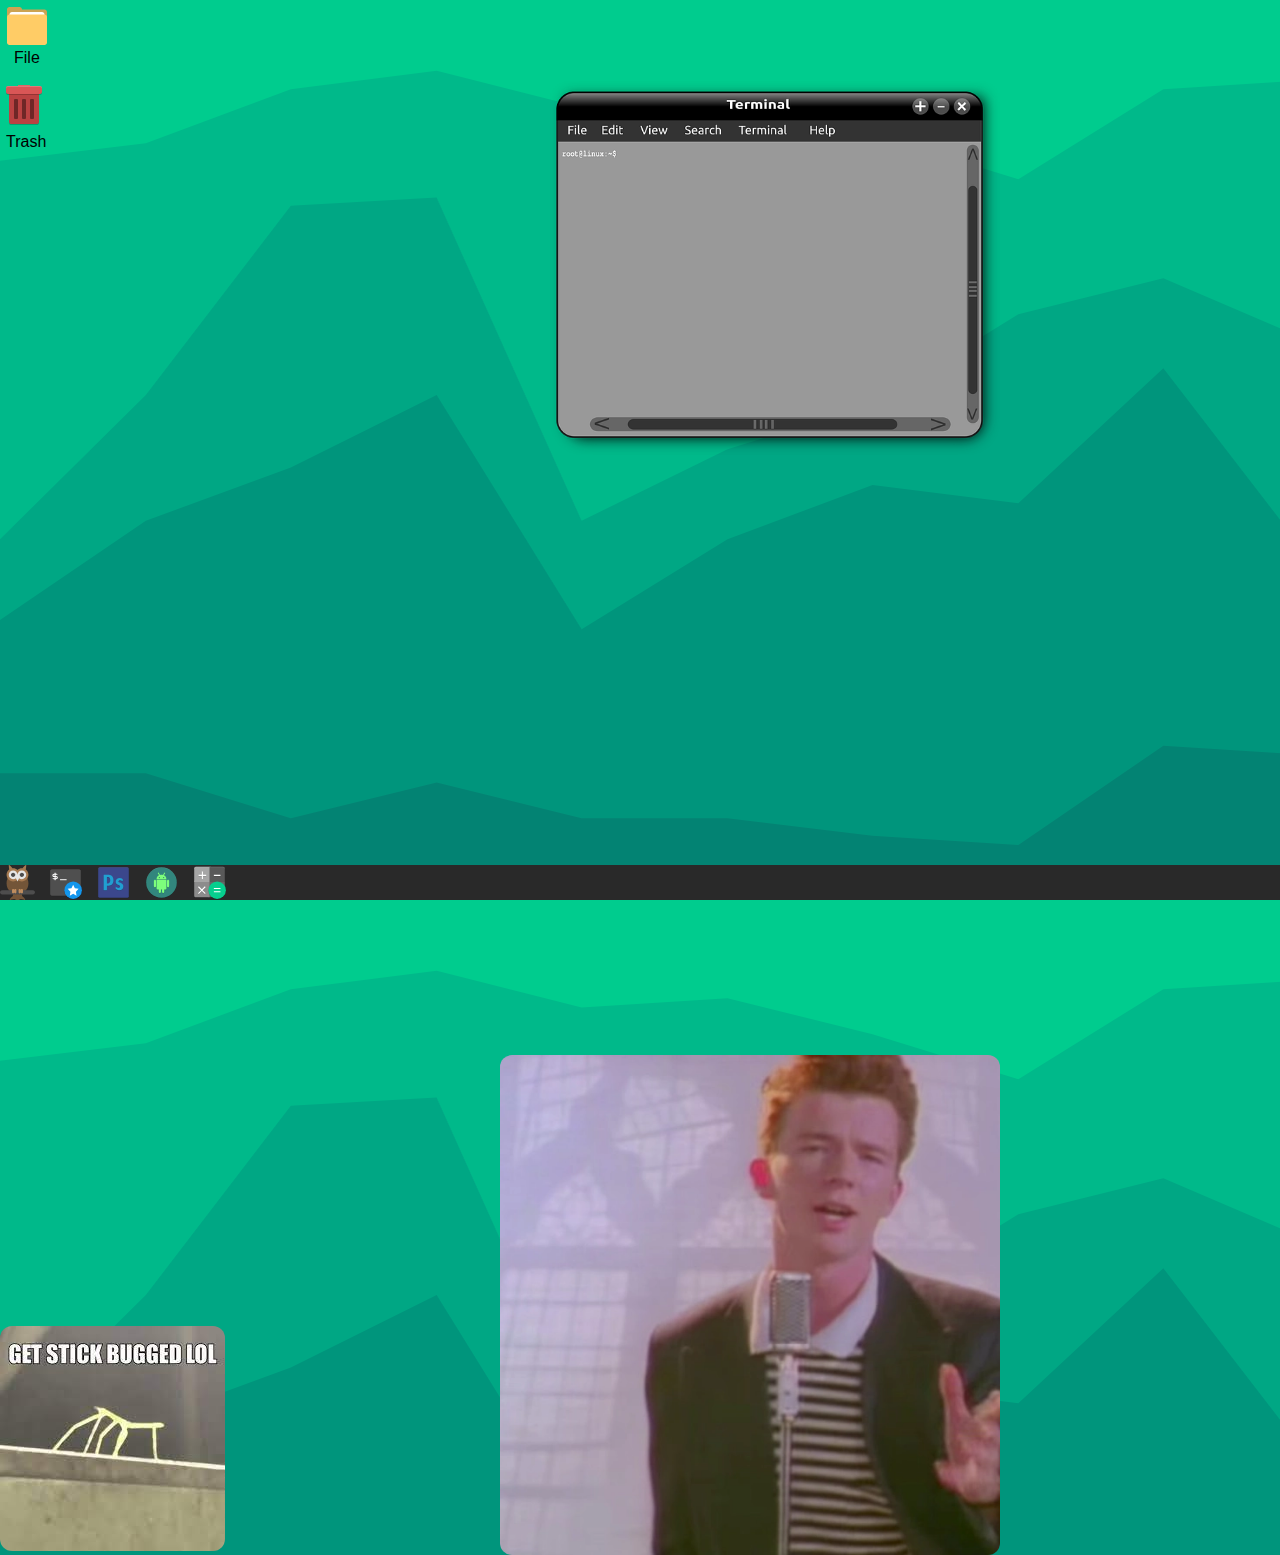
<file: OS/desire.html>
<!DOCTYPE html>
<html lang="en">
<head>
    <meta charset="UTF-8">
    <meta http-equiv="X-UA-Compatible" content="IE=edge">
    <meta name="viewport" content="width=device-width, initial-scale=1.0">
    <title>Desire OS</title>
    <link rel="icon" type="image/x-icon" href="task.svg">
    <link rel="stylesheet" href="style.css">
</head>
<body>
    <div class="main">
        <img class="fold" src="fold.svg" width="40">
        <p>File</p>
    </div>
    <div class="taskbar">
        <img class="mtask" src="task.svg" width="35">
        <img class="term" src="code.svg" width="35">
        <img src="photo.svg" width="35">
        <img src="android.svg" width="35">
        <img src="calc.svg" width="35">
    </div>
    <div class="startmenu">
        <img src="startmenu.PNG" alt="">
    </div>
    <div class="termi">
        <img src="terminal.png" width="450">
    </div>
    <div class="xp">
        <img src="fold.png" alt="">
    </div>
    <div class="trash">
        <img src="trash.svg" alt="">
        <p>Trash</p>
    </div>
</body>
<script src="script.js"></script>
</html>
</file>
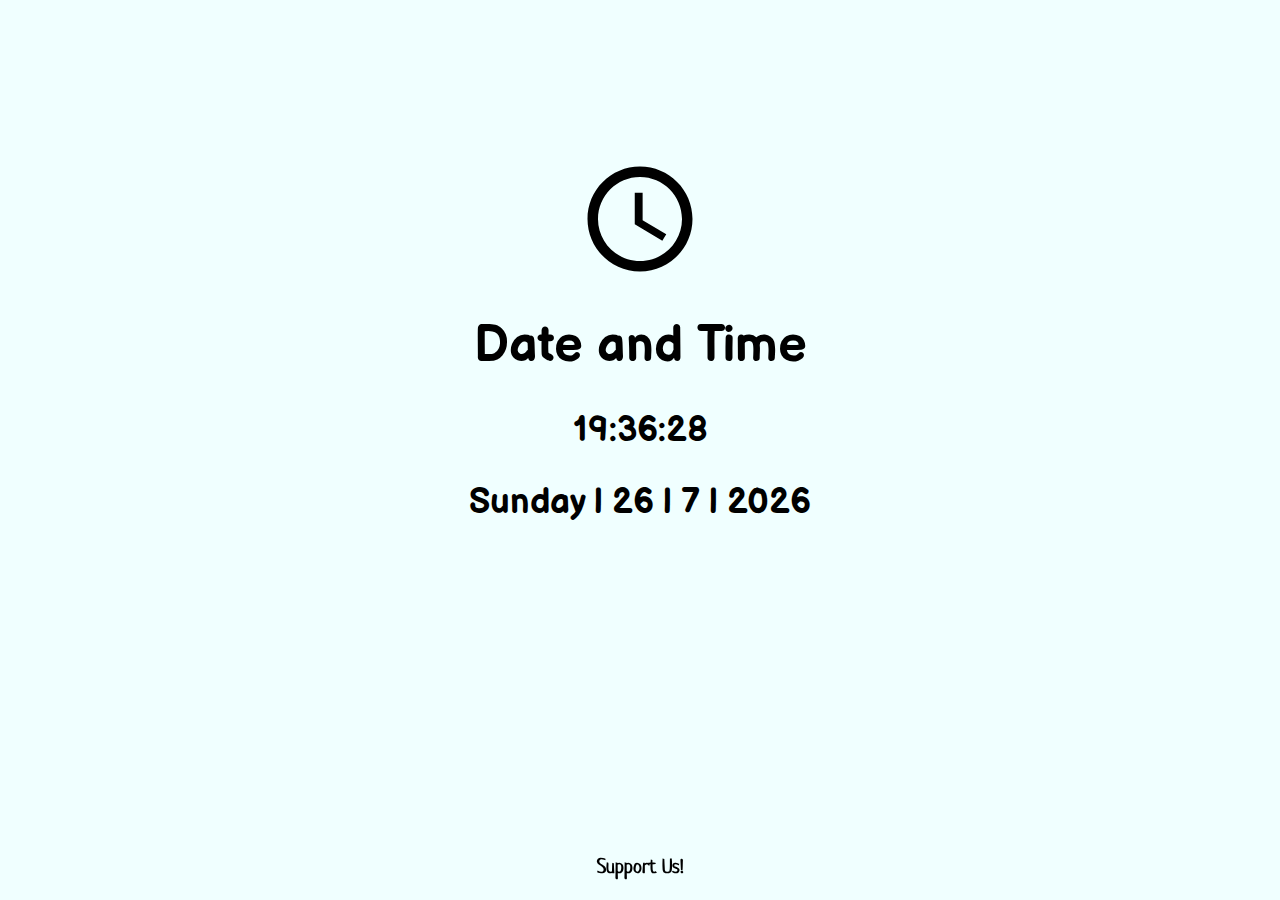
<file: pages/time.html>
<!DOCTYPE html>
<html>
    <head>
        <script async src="https://pagead2.googlesyndication.com/pagead/js/adsbygoogle.js?client=ca-pub-6726063830931410" crossorigin="anonymous"></script>
        <meta charset="utf-8">
        <meta http-equiv="X-UA-Compatible" content="IE=edge">
        <title>Time and Date</title>
        <meta name="description" content="">
        <link rel="icon" type="image/x-icon" href="https://media.discordapp.net/attachments/877060268218253343/933382462065758238/favicon.png">
        <meta name="viewport" content="width=device-width, initial-scale=1">
        <meta name="twitter:image" content="https://media.discordapp.net/attachments/877060268218253343/933382462065758238/favicon.png">
        <meta name="theme-color" content="#1d89e0">
        <link rel="stylesheet" href="time.css">
    </head>
    <body onload="startTime()">
        <p>&zwnj; </p>
        <p>&zwnj; </p>
        <p>&zwnj; </p>
        <p>&zwnj; </p>
        <img class="img" src="assets2/clock.svg">
        <h1 class="head">Date and Time</h1>
        <h2 id="txt"></h2>
        <h2 id='date'></h2>
        <script async src="https://pagead2.googlesyndication.com/pagead/js/adsbygoogle.js?client=ca-pub-6726063830931410"
        crossorigin="anonymous"></script>
        <!-- yes -->
        <ins class="adsbygoogle"
        style="display:block"
        data-ad-client="ca-pub-6726063830931410"
        data-ad-slot="4572138005"
        data-ad-format="auto"
        data-full-width-responsive="true"></ins>
        <script>
        (adsbygoogle = window.adsbygoogle || []).push({});
        </script>
        <div class="footer">
            <p><a href="https://www.patreon.com/allprompt"><b>Support Us!</b></a></p>
          </div>

        <script src="time.js" async defer></script>
    </body>
</html>
</file>
<file: OS/style.css>
*{
    margin: 0;
    padding: 0;
}
body{
    background-image: url('b.svg'); 
    background-size: cover;
    overflow: hidden;
    height: 100vh;
}
.main p{
    color: black;
    margin: 14px;
    margin-top: 0;
    font-family: 'Trebuchet MS', 'Lucida Sans Unicode', 'Lucida Grande', 'Lucida Sans', Arial, sans-serif;
}
.fold {
    margin-top: 7px;
    margin-left: 7px;
}
.fold:hover {
    transition: 0.3s;
}
.taskbar{
    background-color: #292929;
    width: 100%;
    gap: 13px;
    position: fixed;
    bottom: 0;
    display: flex;
    z-index: 110;
    justify-content: left;
}

.startmenu{
    position: absolute; 
    bottom: -655px;
    width: 100%;
    text-align: left;
    transition: all 0.4s ease-out; 
}

.startmenu img{
    border-radius: 12px;
}

.xp{
    position: absolute; 
    bottom: -655px;
    text-align: left;
}

.xp img{
    border-radius: 12px;
    display: block;
    margin-left: 500px;
    margin-right: auto;
}
.termi{
    position: absolute; 
    text-align: center;
    margin-left: 550px;
    margin-bottom: 100px;
}

.termi img{
    border-radius: 12px;
}

.right{
    justify-self: flex-end;
    position: absolute;
    right: 0;
    margin: 6px 0;
    height: 85%;
}  
.icons{
    color: white;
}
.trash p{
    margin: 6px;
    margin-top: 0;
    font-family: 'Trebuchet MS', 'Lucida Sans Unicode', 'Lucida Grande', 'Lucida Sans', Arial, sans-serif;
}
</file>
<file: pages/time.css>
@import url('https://fonts.googleapis.com/css2?family=Balsamiq+Sans&display=swap');
@import url('https://fonts.googleapis.com/css2?family=Neucha&display=swap');
body {
    background-color: azure;
    font-family: 'Balsamiq Sans', cursive;
}
#date {
    font-family: 'Balsamiq Sans', cursive;
    text-align: center;
    font-size: 35px;
}
#txt {
    text-align: center;
    font-size: 35px;
    font-family: 'Balsamiq Sans', cursive;
}
.head {
    font-size: 50px;
    text-align: center;
}
.img {
    display: block;
    margin-left: auto;
    margin-right: auto;
    width: 10%;
}
.footer {
    position: fixed;
    left: 0;
    bottom: 0;
    font-size: 20px;
    width: 100%;
    background-color: transparent;
    color: rgb(0, 0, 0);
    font-family: 'Neucha', cursive;
    text-align: center;
}
a {
    color: rgb(0, 0, 0);
    text-decoration: none;
}
</file>
